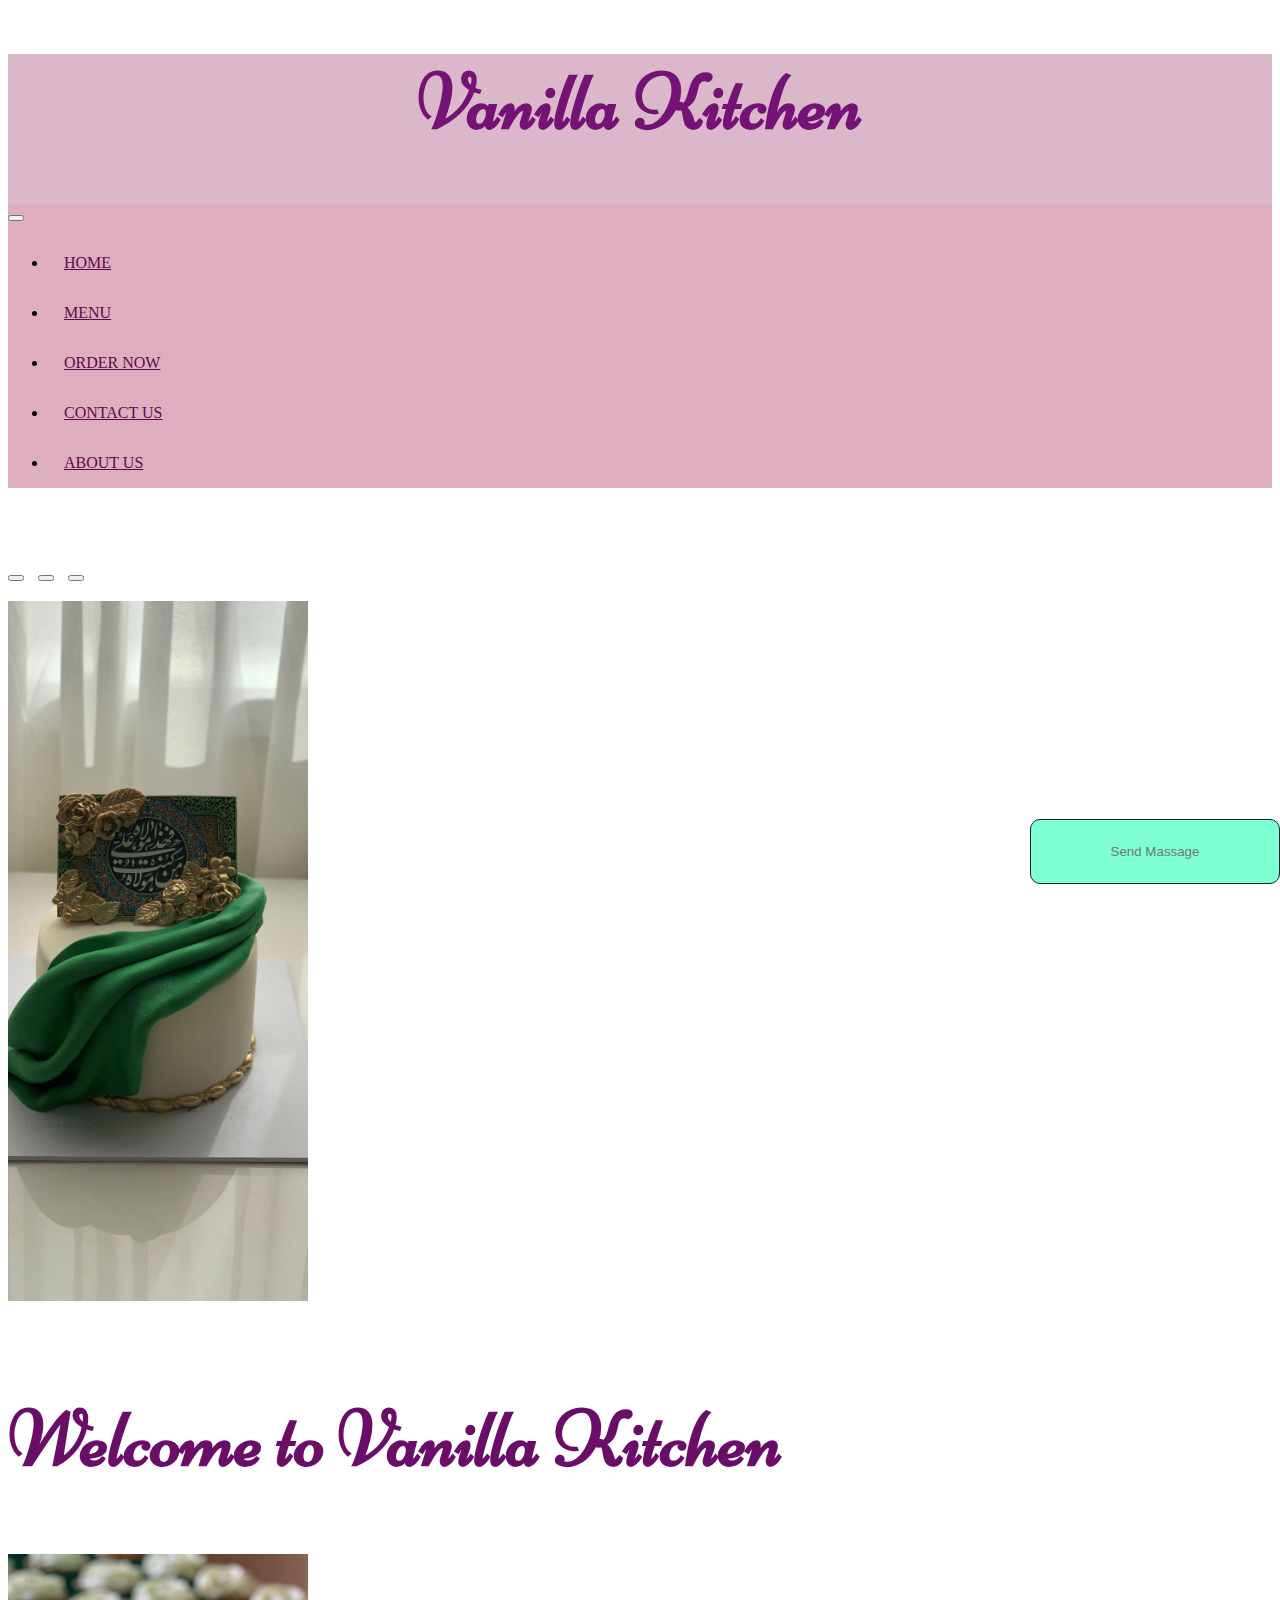
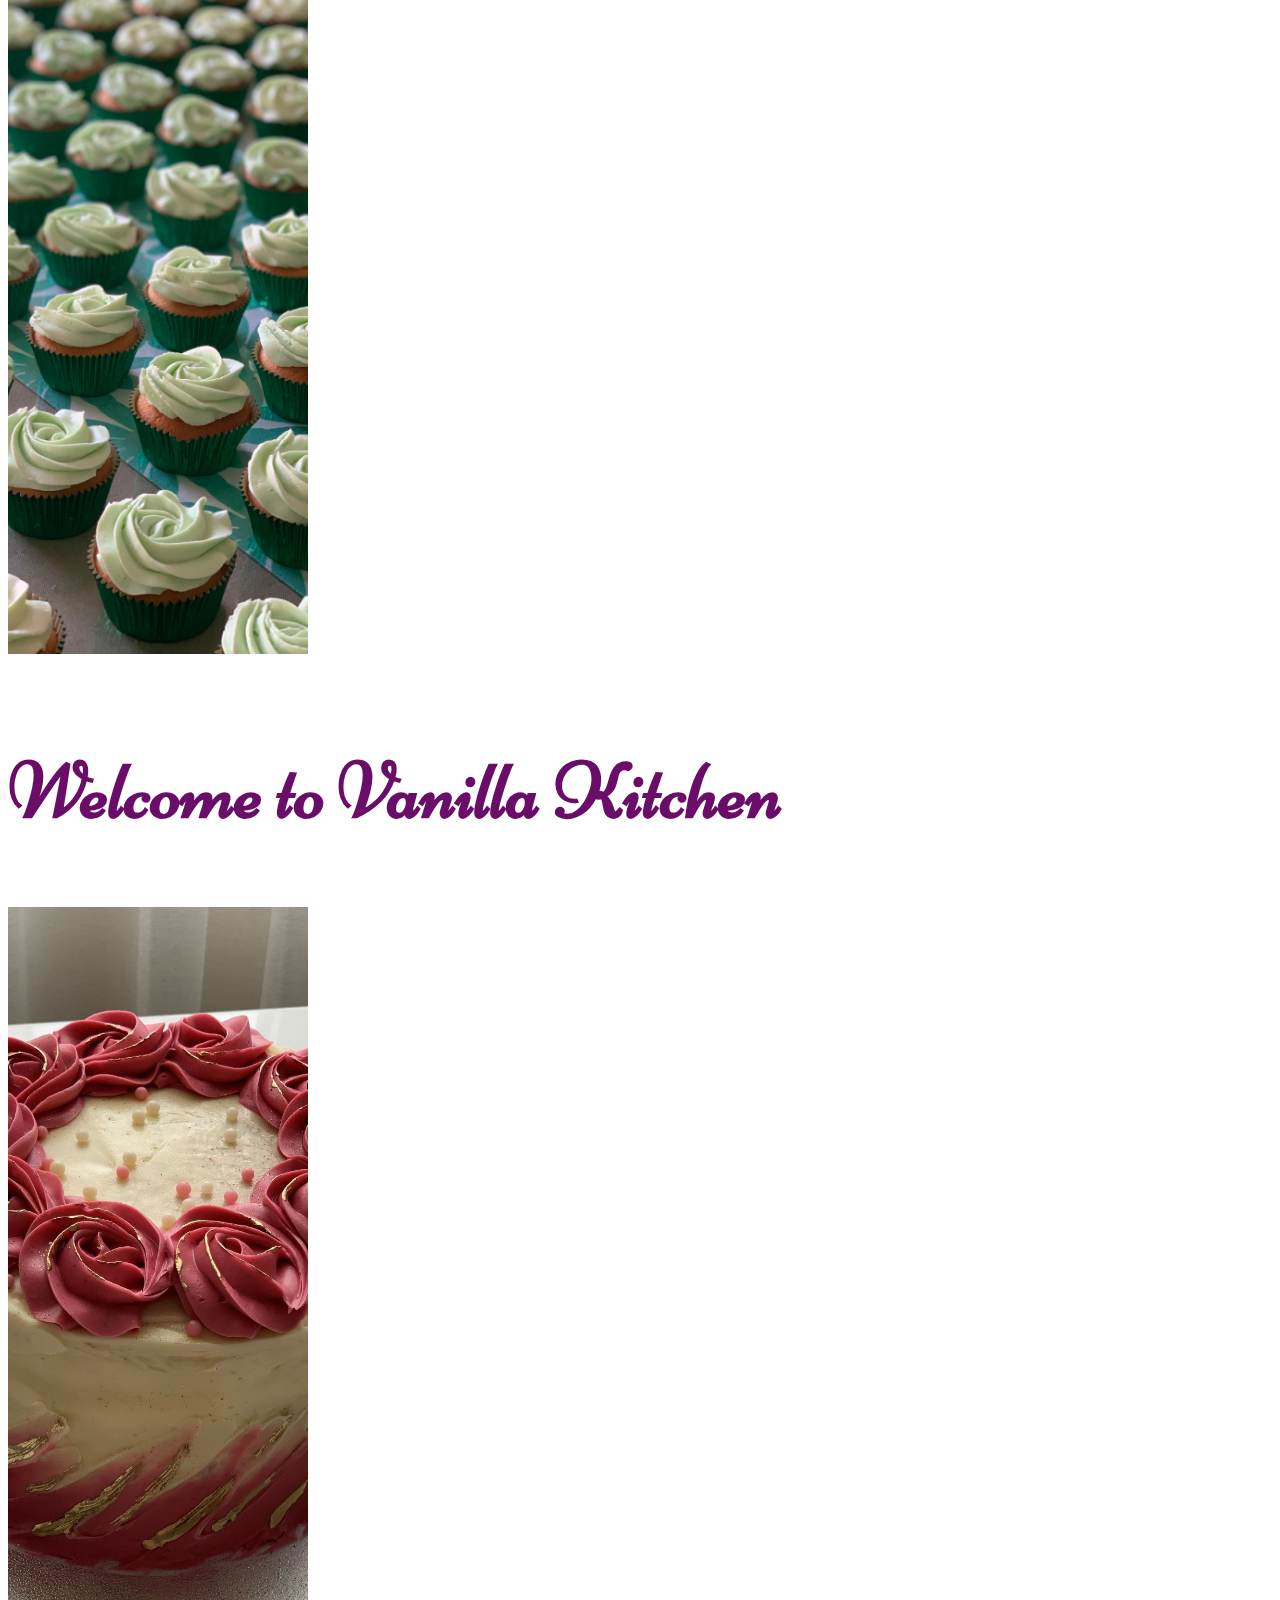
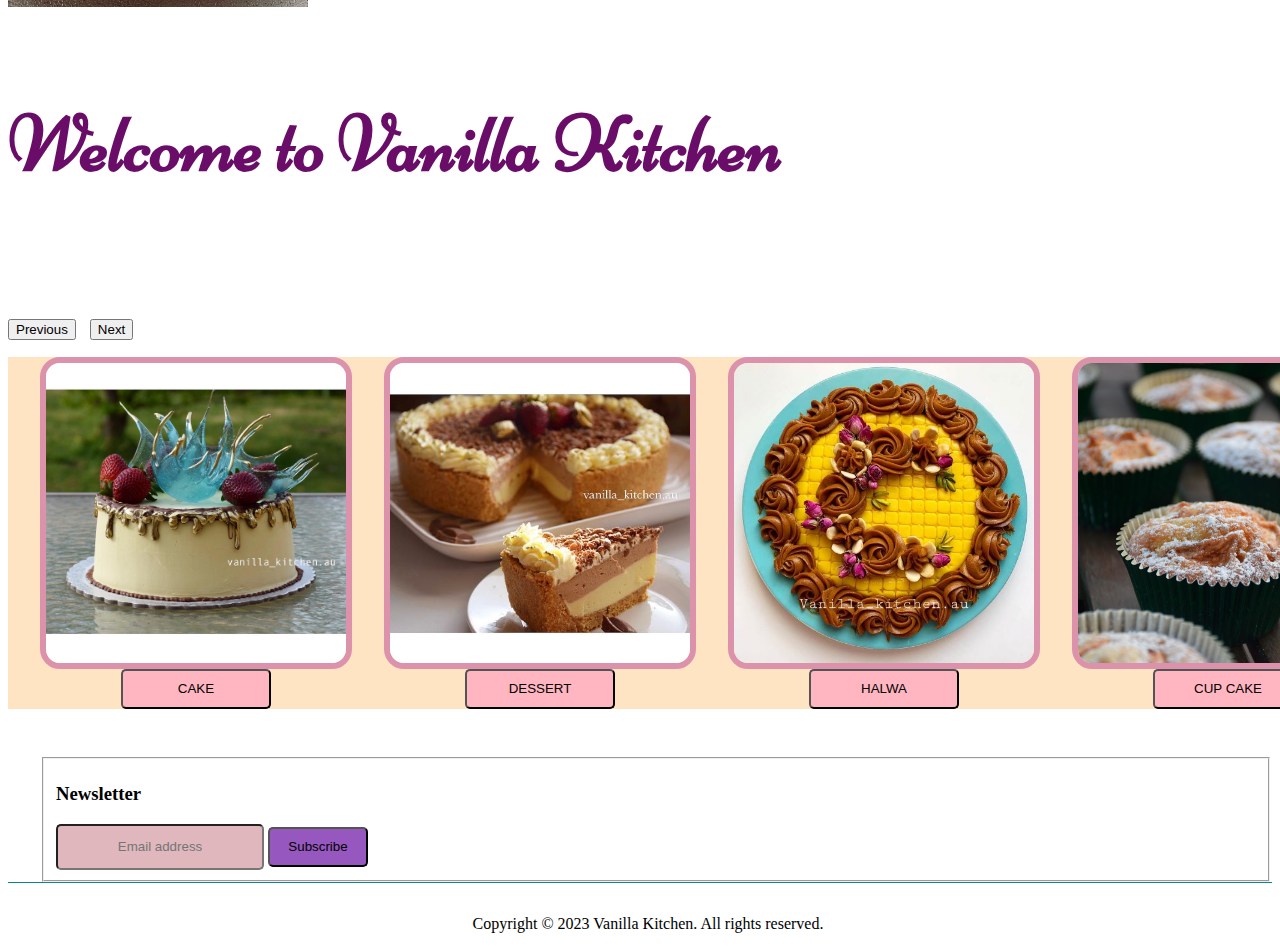
<file: index.html>
<!DOCTYPE html>
<html lang="en">
<head>
    <link rel="preconnect" href="https://fonts.googleapis.com">
    <link rel="preconnect" href="https://fonts.gstatic.com" crossorigin>
    <link href="https://fonts.googleapis.com/css2?family=Niconne&family=Oswald:wght@300;400;700&display=swap" rel="stylesheet">
    <link href="https://cdn.jsdelivr.net/npm/bootstrap@5.3.1/dist/css/bootstrap.min.css" rel="stylesheet"
    integrity="sha384-4bw+/aepP/YC94hEpVNVgiZdgIC5+VKNBQNGCHeKRQN+PtmoHDEXuppvnDJzQIu9" crossorigin="anonymous">
    <script defer src="https://cdn.jsdelivr.net/npm/bootstrap@5.3.1/dist/js/bootstrap.bundle.min.js"
    integrity="sha384-HwwvtgBNo3bZJJLYd8oVXjrBZt8cqVSpeBNS5n7C8IVInixGAoxmnlMuBnhbgrkm"
    crossorigin="anonymous"></script>
    <meta charset="UTF-8">
    <meta name="viewport" content="width=device-width, initial-scale=1.0">
    <title>Vanilla Kitchen</title>
    <link rel="stylesheet" href="home.css">
 
</head>
  
  <body>
    <header>
        <h1 id="topic" class="topic">Vanilla Kitchen</h1>
        <nav class="navbar navbar-expand-lg bg-body-tertiary">
          <div class="container-fluid ">
              <button class="navbar-toggler" type="button" data-bs-toggle="collapse" data-bs-target="#navbarNavDropdown" aria-controls="navbarNavDropdown" aria-expanded="false" aria-label="Toggle navigation">
              <span class="navbar-toggler-icon"></span>
              </button>
            <div class="collapse navbar-collapse " id="navbarNavDropdown">
              <ul class="navbar-nav nav-fill w-100">
                <li class="nav-item">
                  <a class="nav-link " href="index.html">HOME</a>
                </li>
                <li class="nav-item">
                  <a class="nav-link " href="menu.html">MENU</a>
                </li>
                <li class="nav-item">
                  <a class="nav-link" href="order.html">ORDER NOW</a>
                </li>
                <li class="nav-item">
                  <a class="nav-link" href="contact.html">CONTACT US</a>
                </li>
                <li class="nav-item">
                  <a class="nav-link" href="about.html">ABOUT US</a>
                </li>
              </ul>
            </div>
          </div>
        </nav> 
    </header>

    <section>
            <div id="carouselExampleCaptions" class="carousel slide">
            <div class="carousel-indicators">
              <button type="button" data-bs-target="#carouselExampleCaptions" data-bs-slide-to="0" class="active"
                aria-current="true" aria-label="Slide 1"></button>
              <button type="button" data-bs-target="#carouselExampleCaptions" data-bs-slide-to="1"
                aria-label="Slide 2"></button>
              <button type="button" data-bs-target="#carouselExampleCaptions" data-bs-slide-to="2"
                aria-label="Slide 3"></button>
            </div>
            <div class="carousel-inner">
              <div class="carousel-item active">
                <img src="./Assets/Images/IMG_4454.jpg" class="d-block w-100" alt="...">
                <div class="carousel-caption d-none d-md-block">
                  <h2 class="slide">Welcome to Vanilla Kitchen</h5>
                </div>
              </div>
              <div class="carousel-item">
                <img src="./Assets/Images/IMG_0620.HEIC" class="d-block w-100" alt="...">
                <div class="carousel-caption d-none d-md-block">
                  <h2 class="slide">Welcome to Vanilla Kitchen</h5>
                </div>
              </div>
              <div class="carousel-item">
                <img src="./Assets/Images/IMG_9242.JPG" class="d-block w-100" alt="...">
                <div class="carousel-caption d-none d-md-block">
                  <h2 class="slide">Welcome to Vanilla Kitchen</h5>
                </div>
              </div>
            </div>
            <button class="carousel-control-prev" type="button" data-bs-target="#carouselExampleCaptions" data-bs-slide="prev">
              <span class="carousel-control-prev-icon" aria-hidden="true"></span>
              <span class="visually-hidden">Previous</span>
            </button>
            <button class="carousel-control-next" type="button" data-bs-target="#carouselExampleCaptions" data-bs-slide="next">
              <span class="carousel-control-next-icon" aria-hidden="true"></span>
              <span class="visually-hidden">Next</span>
            </button>
          </div>
    </section>
       
    <main>
        <section class="group-section">
            <article class="grid-img">
                <img src="./Assets/Images/cake (2).JPG" alt="" class="img-group">
                <button class="groupbtn">CAKE</button>
            </article>
            <article class="grid-img">
                <img src="./Assets/Images/dessert.JPG" alt="" class="img-group">
                <button class="groupbtn">DESSERT</button>
            </article>
            <article class="grid-img">
                <img src="./Assets/Images/halwa.JPG" alt="" class="img-group">
                <button class="groupbtn">HALWA</button>
            </article>
            <article class="grid-img">
                <img src="./Assets/Images/cupcake.JPG" alt="" class="img-group">
                <button class="groupbtn">CUP CAKE</button>
            </article>
        </section>
    </main>

    <footer>
        <form action="" class="form-footer">
            <fieldset>
                <h3>Newsletter</h3>
                <input type="text" id="newsletter" placeholder="Email address">
                <button class="newsbtn">Subscribe</button>
            </fieldset>
        </form>
        <div>
          <form action="">
               <input type="text" id="massage-me" placeholder="Send Massage">
          </form>
        </div>

        <section class="footer-copyright">
          <p>Copyright &copy; 2023 Vanilla Kitchen. All rights reserved.</p>
        </section>

    </footer>
    
  <script src="home.js"></script>

</body>
</html>
</file>
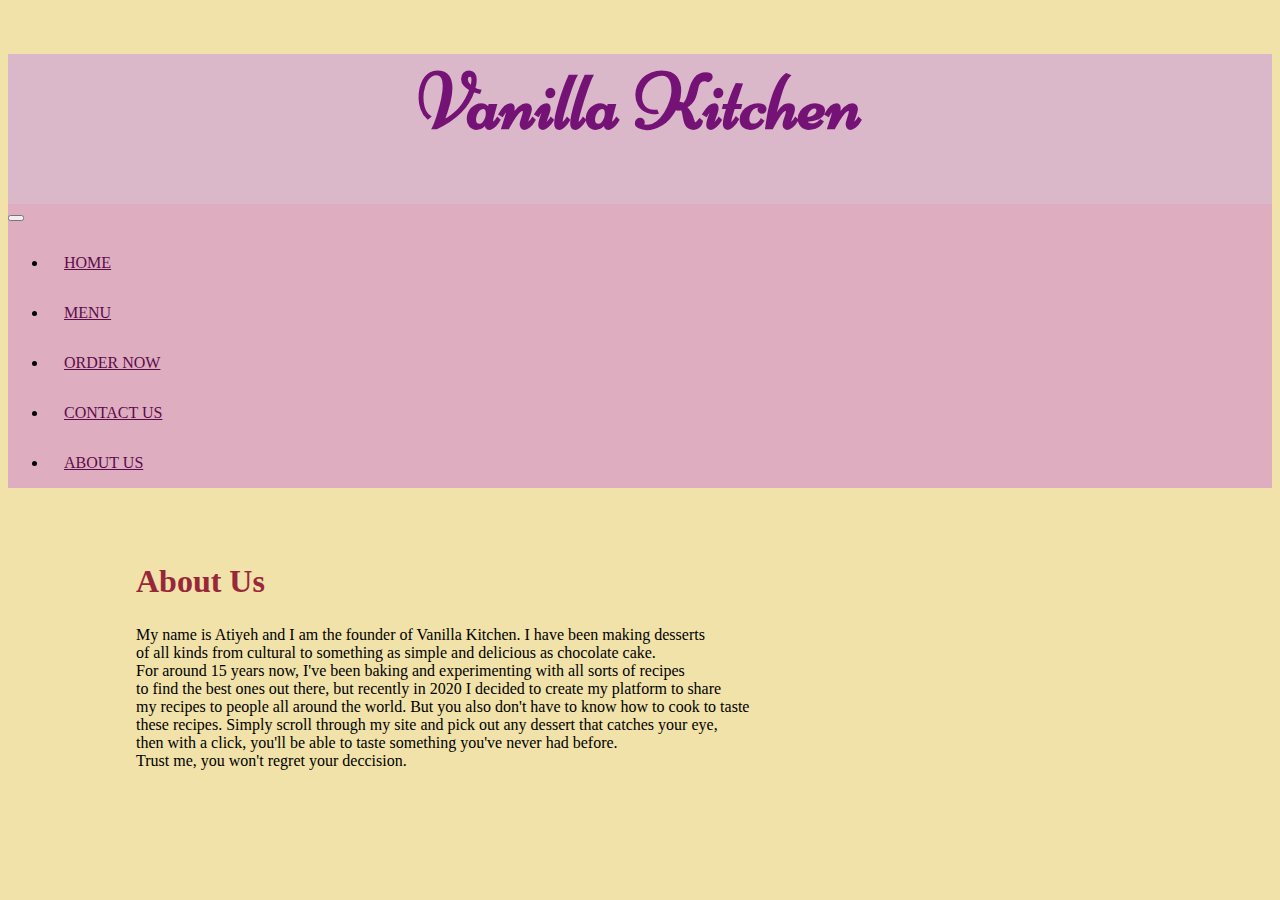
<file: about.html>
<!DOCTYPE html>
<html lang="en">
<head>
    <link rel="preconnect" href="https://fonts.googleapis.com">
    <link rel="preconnect" href="https://fonts.gstatic.com" crossorigin>
    <link href="https://fonts.googleapis.com/css2?family=Niconne&family=Oswald:wght@300;400;700&display=swap" rel="stylesheet">
    <link href="https://cdn.jsdelivr.net/npm/bootstrap@5.3.1/dist/css/bootstrap.min.css" rel="stylesheet"
    integrity="sha384-4bw+/aepP/YC94hEpVNVgiZdgIC5+VKNBQNGCHeKRQN+PtmoHDEXuppvnDJzQIu9" crossorigin="anonymous">
    <script defer src="https://cdn.jsdelivr.net/npm/bootstrap@5.3.1/dist/js/bootstrap.bundle.min.js"
    integrity="sha384-HwwvtgBNo3bZJJLYd8oVXjrBZt8cqVSpeBNS5n7C8IVInixGAoxmnlMuBnhbgrkm"
    crossorigin="anonymous"></script>
    <meta charset="UTF-8">
    <meta name="viewport" content="width=device-width, initial-scale=1.0">
    <title>about</title>
    <link rel="stylesheet" href="about.css">
    
</head>
<body>
    <header>
        <h1 id="topic" class="topic">Vanilla Kitchen</h1>
        <nav class="navbar navbar-expand-lg bg-body-tertiary">
            <div class="container-fluid ">
                <button class="navbar-toggler" type="button" data-bs-toggle="collapse" data-bs-target="#navbarNavDropdown" aria-controls="navbarNavDropdown" aria-expanded="false" aria-label="Toggle navigation">
                <span class="navbar-toggler-icon"></span>
                </button>
              <div class="collapse navbar-collapse " id="navbarNavDropdown">
                <ul class="navbar-nav nav-fill w-100">
                  <li class="nav-item">
                    <a class="nav-link "  href="index.html">HOME</a>
                  </li>
                  <li class="nav-item">
                    <a class="nav-link "  href="menu.html">MENU</a>
                  </li>
                  <li class="nav-item">
                    <a class="nav-link" href="order.html">ORDER NOW</a>
                  </li>
                  <li class="nav-item">
                    <a class="nav-link" href="contact.html">CONTACT US</a>
                  </li>
                  <li class="nav-item">
                    <a class="nav-link" href="about.html">ABOUT US</a>
                  </li>
                </ul>
              </div>
            </div>
        </nav> 
    </header>

    <section class=menudescription>
        <h2>About Us</h2>
        <p>My name is Atiyeh and I am the founder of Vanilla Kitchen. I have been making desserts<br>
            of all kinds from cultural to something as simple and delicious as chocolate cake.<br>
            For around 15 years now, I've been baking and experimenting with all sorts of recipes<br>
            to find the best ones out there, but recently in 2020 I decided to create my platform to share<br>
             my recipes to people all around the world. But you also don't have to know how to cook to taste<br>
            these recipes. Simply scroll through my site and pick out any dessert that catches your eye,<br>
            then with a click, you'll be able to taste something you've never had before.<br> 
            Trust me, you won't regret your deccision.

        </p>
    </section>
    
  <script src="about.js"></script>
    
</body>
</html>
</file>
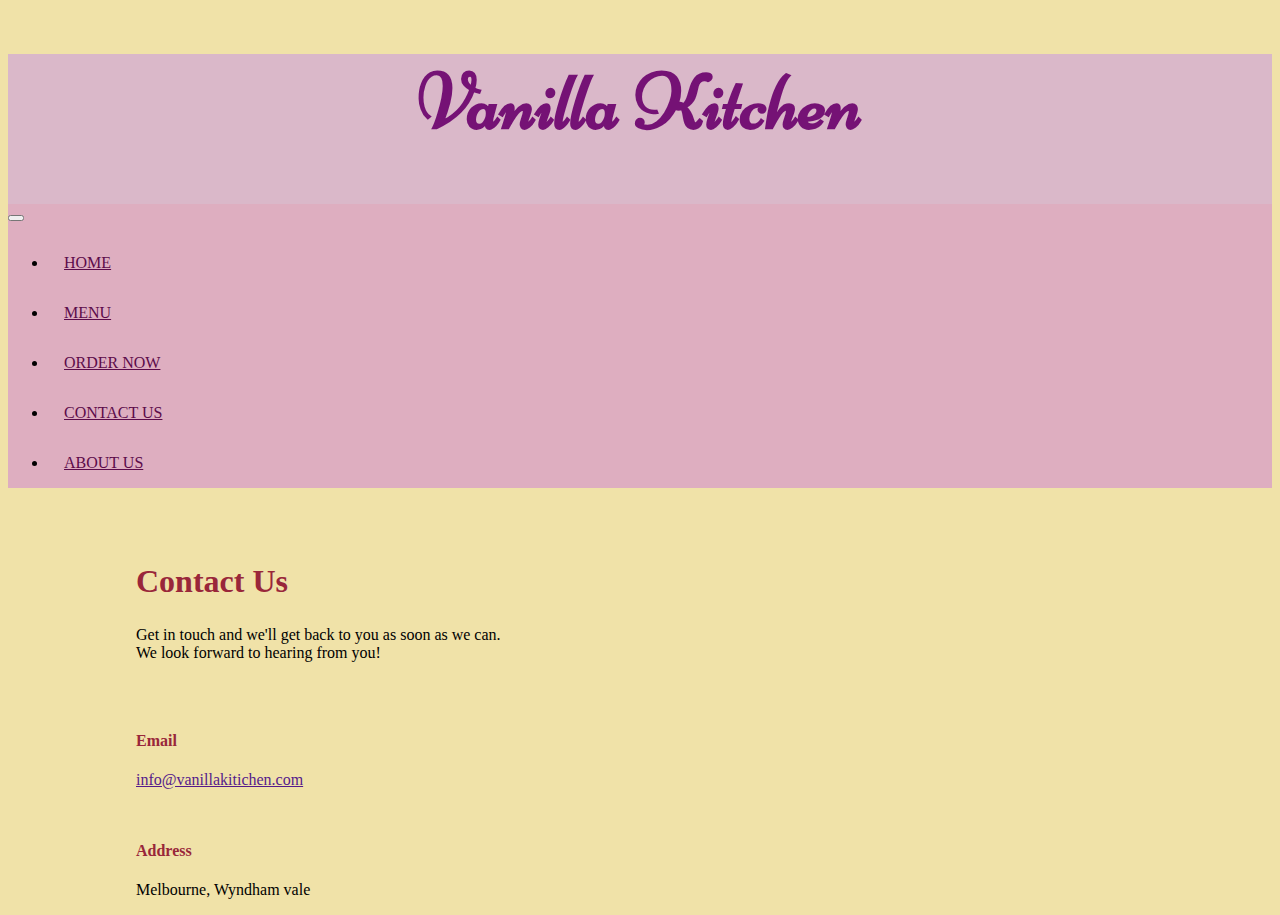
<file: contact.html>
<!DOCTYPE html>
<html lang="en">
<head>
    <link rel="preconnect" href="https://fonts.googleapis.com">
    <link rel="preconnect" href="https://fonts.gstatic.com" crossorigin>
    <link href="https://fonts.googleapis.com/css2?family=Niconne&family=Oswald:wght@300;400;700&display=swap" rel="stylesheet">
    <link href="https://cdn.jsdelivr.net/npm/bootstrap@5.3.1/dist/css/bootstrap.min.css" rel="stylesheet"
    integrity="sha384-4bw+/aepP/YC94hEpVNVgiZdgIC5+VKNBQNGCHeKRQN+PtmoHDEXuppvnDJzQIu9" crossorigin="anonymous">
    <script defer src="https://cdn.jsdelivr.net/npm/bootstrap@5.3.1/dist/js/bootstrap.bundle.min.js"
    integrity="sha384-HwwvtgBNo3bZJJLYd8oVXjrBZt8cqVSpeBNS5n7C8IVInixGAoxmnlMuBnhbgrkm"
    crossorigin="anonymous"></script>
    <meta charset="UTF-8">
    <meta name="viewport" content="width=device-width, initial-scale=1.0">
    <title>contact</title>
    <link rel="stylesheet" href="contact.css">
    
</head>
<body>
    <header>
        <h1 id="topic" class="topic">Vanilla Kitchen</h1>
        <nav class="navbar navbar-expand-lg bg-body-tertiary">
            <div class="container-fluid ">
                <button class="navbar-toggler" type="button" data-bs-toggle="collapse" data-bs-target="#navbarNavDropdown" aria-controls="navbarNavDropdown" aria-expanded="false" aria-label="Toggle navigation">
                <span class="navbar-toggler-icon"></span>
                </button>
              <div class="collapse navbar-collapse " id="navbarNavDropdown">
                <ul class="navbar-nav nav-fill w-100">
                  <li class="nav-item">
                    <a class="nav-link " href="index.html">HOME</a>
                  </li>
                  <li class="nav-item">
                    <a class="nav-link " href="menu.html">MENU</a>
                  </li>
                  <li class="nav-item">
                    <a class="nav-link" href="order.html">ORDER NOW</a>
                  </li>
                  <li class="nav-item">
                    <a class="nav-link" href="contact.html">CONTACT US</a>
                  </li>
                  <li class="nav-item">
                    <a class="nav-link" href="about.html">ABOUT US</a>
                  </li>
                </ul>
              </div>
            </div>
          </nav> 
    </header>

    <section class=menudescription>
        <h2>Contact Us</h2>
        <p>Get in touch and we'll get back to you as soon as we can.<br>We look forward to hearing from you!</p>
    </section>
    
    <section class=menudescription>
        <h4>Email</h4>
        <a href="">info@vanillakitichen.com</a>
    </section>

    <section class=menudescription>
        <h4>Address</h4>
        <p>Melbourne, Wyndham vale</p>
        
    </section>
    
<script src="contact.js"></script>

</body>
</html>
</file>
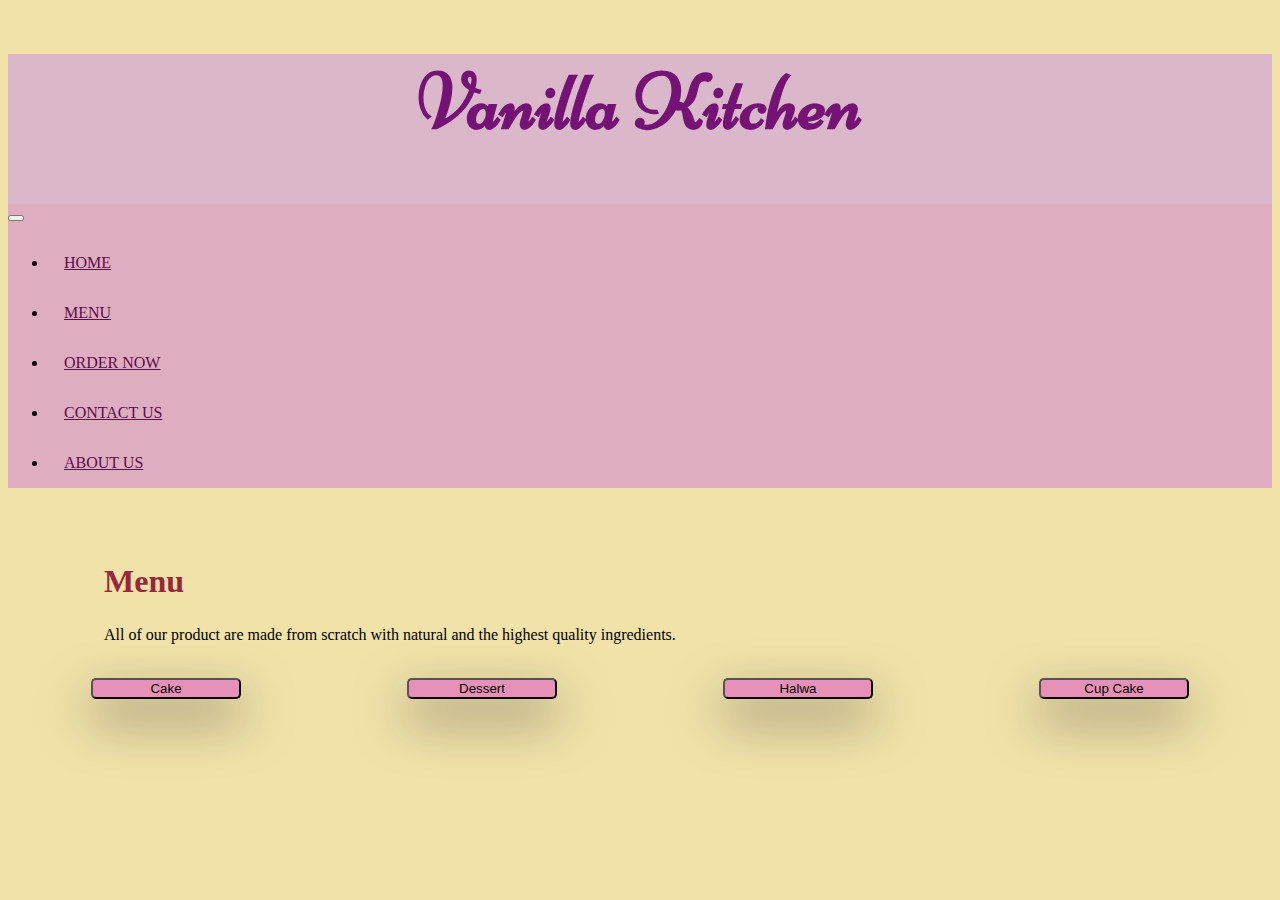
<file: menu.html>
<!DOCTYPE html>
<html lang="en">
<head>
    <link rel="preconnect" href="https://fonts.googleapis.com">
    <link rel="preconnect" href="https://fonts.gstatic.com" crossorigin>
    <link href="https://fonts.googleapis.com/css2?family=Niconne&family=Oswald:wght@300;400;700&display=swap" rel="stylesheet">
    <link href="https://cdn.jsdelivr.net/npm/bootstrap@5.3.1/dist/css/bootstrap.min.css" rel="stylesheet"
    integrity="sha384-4bw+/aepP/YC94hEpVNVgiZdgIC5+VKNBQNGCHeKRQN+PtmoHDEXuppvnDJzQIu9" crossorigin="anonymous">
    <script defer src="https://cdn.jsdelivr.net/npm/bootstrap@5.3.1/dist/js/bootstrap.bundle.min.js"
    integrity="sha384-HwwvtgBNo3bZJJLYd8oVXjrBZt8cqVSpeBNS5n7C8IVInixGAoxmnlMuBnhbgrkm"
    crossorigin="anonymous"></script>
    <meta charset="UTF-8">
    <meta name="viewport" content="width=device-width, initial-scale=1.0">
    <title>menu</title>
    <link rel="stylesheet" href="menu.css">

</head>
<body>
    <header>
        <h1 id="topic" class="topic">Vanilla Kitchen</h1>
        <nav class="navbar navbar-expand-lg bg-body-tertiary">
            <div class="container-fluid ">
                <button class="navbar-toggler" type="button" data-bs-toggle="collapse" data-bs-target="#navbarNavDropdown" aria-controls="navbarNavDropdown" aria-expanded="false" aria-label="Toggle navigation">
                <span class="navbar-toggler-icon"></span>
                </button>
              <div class="collapse navbar-collapse " id="navbarNavDropdown">
                <ul class="navbar-nav nav-fill w-100">
                  <li class="nav-item">
                    <a class="nav-link " href="index.html">HOME</a>
                  </li>
                  <li class="nav-item">
                    <a class="nav-link " href="menu.html">MENU</a>
                  </li>
                  <li class="nav-item">
                    <a class="nav-link" href="order.html">ORDER NOW</a>
                  </li>
                  <li class="nav-item">
                    <a class="nav-link" href="contact.html">CONTACT US</a>
                  </li>
                  <li class="nav-item">
                    <a class="nav-link" href="about.html">ABOUT US</a>
                  </li>
                </ul>
              </div>
            </div>
          </nav> 
    </header>

    <section class=menudescription>
        <h2>Menu</h2>
        <p>All of our product are made from scratch with natural and the highest quality ingredients.
            <br> 
            <br></p>
    </section>
    <section class="menu-button">
        <div>
            <button id="cakebtn"  class="cakebtn menubutton">Cake</button>
            <div id="cake-div">
                <ul id="cake-ul"></ul>
            </div>
        </div>
            
        <div>
            <button id="dessertbtn"  class="dessertbtn menubutton">Dessert</button>
            <div id="dessert-div">
                <ul id="dessert-ul"></ul>
            </div>
        </div>

        <div>
            <button id="halwabtn" class="halwabtn menubutton">Halwa</button>
            <div id="halwa-div">
                <ul id="halwa-ul"></ul>
            </div>
        </div>

        <div>
            <button id="cupcake"  class="cupcake menubutton">Cup Cake</button>
            <div id="cupcake-div">
                <ul id="cupcake-ul"></ul>
            </div>
        </div>
    </section>

  <script src="menu.js"></script>

</body>
</html>
</file>
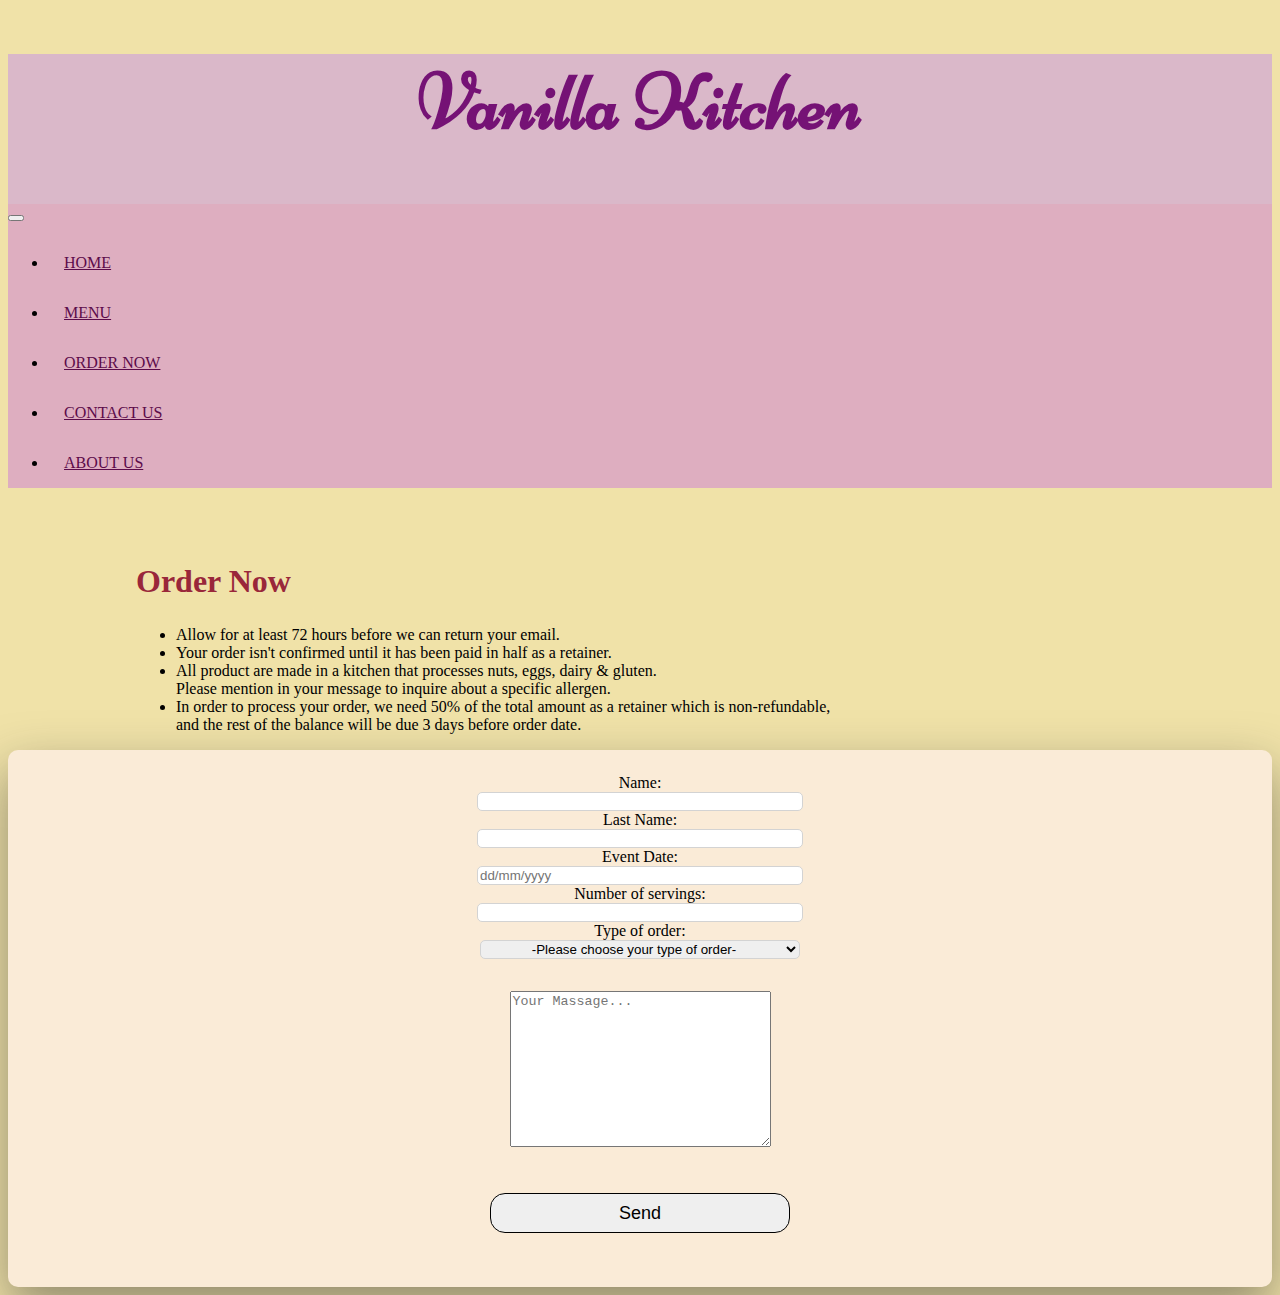
<file: order.html>
<!DOCTYPE html>
<html lang="en">
<head>
    <link rel="preconnect" href="https://fonts.googleapis.com">
    <link rel="preconnect" href="https://fonts.gstatic.com" crossorigin>
    <link href="https://fonts.googleapis.com/css2?family=Niconne&family=Oswald:wght@300;400;700&display=swap" rel="stylesheet">
    <link href="https://cdn.jsdelivr.net/npm/bootstrap@5.3.1/dist/css/bootstrap.min.css" rel="stylesheet"
    integrity="sha384-4bw+/aepP/YC94hEpVNVgiZdgIC5+VKNBQNGCHeKRQN+PtmoHDEXuppvnDJzQIu9" crossorigin="anonymous">
    <script defer src="https://cdn.jsdelivr.net/npm/bootstrap@5.3.1/dist/js/bootstrap.bundle.min.js"
    integrity="sha384-HwwvtgBNo3bZJJLYd8oVXjrBZt8cqVSpeBNS5n7C8IVInixGAoxmnlMuBnhbgrkm"
    crossorigin="anonymous"></script>
    <meta charset="UTF-8">
    <meta name="viewport" content="width=device-width, initial-scale=1.0">
    <title>order</title>
    <link rel="stylesheet" href="order.css">

</head>
<body>
    <header>
        <h1 id="topic" class="topic">Vanilla Kitchen</h1>
        <nav class="navbar navbar-expand-lg bg-body-tertiary">
            <div class="container-fluid ">
                <button class="navbar-toggler" type="button" data-bs-toggle="collapse" data-bs-target="#navbarNavDropdown" aria-controls="navbarNavDropdown" aria-expanded="false" aria-label="Toggle navigation">
                <span class="navbar-toggler-icon"></span>
                </button>
              <div class="collapse navbar-collapse " id="navbarNavDropdown">
                <ul class="navbar-nav nav-fill w-100">
                  <li class="nav-item">
                    <a class="nav-link " href="index.html">HOME</a>
                  </li>
                  <li class="nav-item">
                    <a class="nav-link " href="menu.html">MENU</a>
                  </li>
                  <li class="nav-item">
                    <a class="nav-link" href="order.html">ORDER NOW</a>
                  </li>
                  <li class="nav-item">
                    <a class="nav-link" href="contact.html">CONTACT US</a>
                  </li>
                  <li class="nav-item">
                    <a class="nav-link" href="about.html">ABOUT US</a>
                  </li>
                </ul>
              </div>
            </div>
          </nav> 
    </header>

    <section class=menudescription>
        <h2>Order Now</h2>
        <ul>
            <li class="li-order">Allow for at least 72 hours before we can return your email.</li>
            <li class="li-order">Your order isn't confirmed until it has been paid in half as a retainer.</li>
            <li class="li-order">All product are made in a kitchen that processes nuts, eggs, dairy & gluten.<br>
                Please mention in your message to inquire about a specific allergen.</li>
            <li class="li-order">In order to process your order, we need 50% of the total amount as a retainer which is non-refundable,<br>
                and the rest of the balance will be due 3 days before order date.</li>
        </ul>
    </section>

    <section class=section-form>
        <form action="" id="formgroup">
                <label for="name">Name:</label>
                <input type="text" name="name" id="name" required>

                <label for="lastname">Last Name:</label>
                <input type="text" name="lastname" id="lastname" required>

                <label for="eventdate">Event Date:</label>
                <input type="number" name="eventdate" id="evntdate" placeholder="dd/mm/yyyy">

                <label for="number-serve">Number of servings:</label>
                <input type="number" name="number-serve" id="number-serve">

                <label for="type-order">Type of order:</label>
                <select name="type-order" id="type-order">
                    <option value="" disabled selected hidden>-Please choose your type of order-</option>
                    <option value="Cake">Cake</option>
                    <option value="dessert">Dessert</option>
                    <option value="Halwa">Halwa</option>
                    <option value="cup cake">Cup Cake</option>
                </select>
                
                <div class="hide" id="cakedropdown" >
                    <label id="toggle-option"></label>
                    <select id="toggle-option">
                        <option value="" disabled selected hidden>-Please choose an decoration option-</option>
                        <option value="Fondant">Fondant</option>
                        <option value="Buttercream">Buttercream</option>
                    </select>

                    <label id="toggle-option2"></label>
                    <select id="toggle-option2">
                        <option value="" disabled selected hidden>-Please choose an cake option-</option>
                        <option value="Chocolate">Chocolate</option>
                        <option value="Vanilla">Vanilla</option>
                        <option value="Red Velvet">Red Velvet</option>
                    </select>
                </div>
                <label for="massage"></label>
                <textarea id="massage" placeholder="Your Massage..." cols="30" rows="10"></textarea>

                <button class="form-btn">Send</button>
        </form>
    </section>

  <script src="order.js"></script>

</body>
</html>
</file>
<file: home.css>
header{
    background-color: rgb(218, 184, 201);
}

.header-color{
    background-color: aquamarine;
}

.topic{
    text-align: center;
    font-family: 'Niconne', sans-serif;
    font-size: 5rem;
    color: rgb(117, 18, 117)
}

.bg-body-tertiary{
    padding: 0;
}

.container-fluid{
    background-color: rgb(226, 164, 183, .5);
    --bs-gutter-x:5rem;
}

.navbar-nav{
    --bs-navbar-nav-link-padding-x:4rem;
    --bs-navbar-padding-y:0;
    --bs-navbar-padding-x:0;
}

.nav-item{
    padding: 1rem;
}

.nav-link{
    transition: .5s;
    color: rgb(92, 11, 74);
}

.nav-link:hover{
    font-size: x-large;
    color: rgb(230, 20, 125);
}

.slide{
    font-family: 'Niconne', sans-serif;
    font-size: 5rem;
    color:rgb(105, 13, 105)
}

.d-block{
    width: 300px;
    height: 700px;
    object-fit: cover;
}

.group-section{
    display: grid;
    grid-template-columns: repeat(4, 1fr);
    gap: 2rem;
    padding-left: 2rem;
    padding-right: 2rem;
    background-color: bisque;
}

.grid-img{
    display: flex;
    flex-direction: column;
    align-items: center;
}

.img-group{
    width: 300px;
    height: 300px;
    object-fit: cover;    
    border: 6px solid rgb(221, 146, 171);
    border-radius: 20px;
    transition: .5s;
}

.img-group:hover{
    border: 3px solid rgb(9, 143, 148)
}

.groupbtn{
    text-align: center;
    transition: 1s;
    width: 150px;
    background-color: lightpink;
    height: 40px;
    border-radius: 5px;
}

.groupbtn:hover{
    background-color: rgb(223, 84, 153);
    width: 300px;
}

.form-footer{
    padding-top: 3rem;
    padding-left: 2rem;
}

#newsletter{
    text-align: center;
    transition: 1s;
    width: 200px;
    background-color: rgb(224, 183, 188);
    height: 40px;
    border-radius: 5px;
}

#newsletter:hover{
    background-color: rgb(228, 132, 180);
    width: 250px;
}

.newsbtn{
    width: 100px;
    background-color: rgb(150, 88, 190);
    height: 40px;
    border-radius: 5px;
    animation: roll 3s infinite;
}

@keyframes roll {
    0%{
        transform: rotate(0);
    }
    100%{
        transform: rotate(360deg);
    }
}

#massage-me{
    position: fixed;
    z-index: 2;
    bottom: 0;
    right: 0;
    width: 200px;
    text-align: center;
    border-radius: 10px;
    border: 1px solid rgb(11, 33, 58);
    cursor: pointer;
    padding: 1.5rem;
    margin-left: 2rem;
    margin-top: 4rem;
    margin-bottom: 1rem;
    background-color: aquamarine;
    transition: 1s;
}

#massage-me:hover{
    background: #2691d9;
    width: 300px;
}

.footer-copyright{
    padding-top: 1rem;
    padding-left: 1rem;
    border-top: solid 1px rgb(11, 134, 141);
    text-align: center;
}

@media (max-width: 390px) {
    .group-section { 
        display: grid;
        grid-template-columns: 1fr;
    }
}

@media (max-width: 390px) {
    .topic { 
        font-size: 3rem;
    }
}
</file>
<file: about.css>
header{
    background-color: rgb(218, 184, 201);
}

.header-color {
    background-color: aquamarine;
}

.topic{
    text-align: center;
    font-family: 'Niconne', sans-serif;
    font-size: 5rem;
    color: rgb(117, 18, 117)
}

body{
    background-color: rgb(240, 226, 168);
}

.bg-body-tertiary{
    padding: 0;
}

.container-fluid{
    background-color: rgb(226, 164, 183, .5);
    --bs-gutter-x:5rem;
}

.navbar-nav{
    --bs-navbar-nav-link-padding-x:4rem;
    --bs-navbar-padding-y:0;
    --bs-navbar-padding-x:0;
}

.nav-item{
    padding: 1rem;
}

.nav-link{
    transition: .5s;
    color: rgb(92, 11, 74);
}

.nav-link:hover{
    font-size: x-large;
    color: rgb(230, 20, 125);
}

h2{
    font-size: 2rem;
    color: rgb(153, 39, 58);
}

.menudescription{
    padding-left: 8rem;
    padding-top: 2rem;
}


@media (max-width: 390px) {
    .topic { 
        font-size: 3rem;
    }
}

@media (max-width: 390px) {
    .menudescription { 
        padding-left: 2.5rem;
        padding-right: 2rem;
    }
}

@media (max-width: 390px) {
    h2 { 
        font-size: 1.5rem;
    }
}

@media (max-width: 390px) {
    p { 
        font-size: 1rem;
    }
}
</file>
<file: contact.css>
header{
    background-color: rgb(218, 184, 201);
}

.header-color {
    background-color: aquamarine;
}

.topic{
    text-align: center;
    font-family: 'Niconne', sans-serif;
    font-size: 5rem;
    color: rgb(117, 18, 117)
}

body{
    background-color: rgb(240, 226, 168);
}

.bg-body-tertiary{
    padding: 0;
}

.container-fluid{
    background-color: rgb(226, 164, 183, .5);
    --bs-gutter-x:5rem;
}

.navbar-nav{
    --bs-navbar-nav-link-padding-x:4rem;
    --bs-navbar-padding-y:0;
    --bs-navbar-padding-x:0;
}

.nav-item{
    padding: 1rem;
}

.nav-link{
    transition: .5s;
    color: rgb(92, 11, 74);
}

.nav-link:hover{
    font-size: x-large;
    color: rgb(230, 20, 125);
}

.menudescription{
    padding-left: 8rem;
    padding-top: 2rem;
}

h2{
    font-size: 2rem;
    color: rgb(153, 39, 58);
}

h4{
    color: rgb(153, 39, 58);
}

@media (max-width: 390px) {
    .topic { 
        font-size: 3rem;
    }
}

@media (max-width: 390px) {
    .menudescription { 
        padding-left: 2.5rem;
        padding-right: 2rem
    }
}

@media (max-width: 390px) {
    h2 { 
        font-size: 1.5rem;
    }
}

@media (max-width: 390px) {
    h4 { 
        font-size: 1.2rem;
    }
}
</file>
<file: menu.css>
header{
    background-color: rgb(218, 184, 201);
}

.header-color{
    background-color: aquamarine;
}

.topic{
    text-align: center;
    font-family: 'Niconne', sans-serif;
    font-size: 5rem;
    color: rgb(117, 18, 117)
}

body{
    background-color: rgb(240, 226, 168);
}

.bg-body-tertiary{
    padding: 0;
}

.container-fluid{
    background-color: rgb(226, 164, 183, .5);
    --bs-gutter-x:5rem;
}

.navbar-nav{
    --bs-navbar-nav-link-padding-x:4rem;
    --bs-navbar-padding-y:0;
    --bs-navbar-padding-x:0;
}

.nav-item{
    padding: 1rem;
}

.nav-link{
    transition: .5s;
    color: rgb(92, 11, 74);
}

.nav-link:hover{
    font-size: x-large;
    color: rgb(230, 20, 125);
}

h2{
    font-size: 2rem;
    color: rgb(153, 39, 58);
}
   
.menudescription{
    padding-left: 6rem;
    padding-top: 2rem;
}

.menu-button{
    display: flex;
    justify-content: space-around;
}

.menu-button button{
    width: 150px;
    border-radius: 5px;
    background-color: rgb(231, 145, 185);
    box-shadow: 0px 20px 50px 0px rgba(45, 26, 46, 0.5);
    transition: 1s;
}

.menu-button button:hover{
    width:250px;
    background-color: antiquewhite;
}

.menubutton{
    margin-bottom: 1rem;
}

@media (max-width: 390px) {
    .topic { 
        font-size: 3rem;
    }
}

@media (max-width: 390px) {
    .menudescription { 
        padding-left: 2rem;
        padding-right: 1.5rem;
    }
}

@media (max-width: 390px) {
    h2 { 
        font-size: 1.5rem;
    }
}

@media (max-width: 390px) {
    p { 
        font-size: 1rem;
    }
}

@media (max-width: 390px) {    
    .menu-button { 
       display: grid;
       grid-template-columns: repeat(2,1fr);
       padding-left: 2rem;
       padding-right: 1rem;
    }
}

@media (max-width: 390px) {    
    .menu-button button:hover { 
        width:190px;
    }
}
</file>
<file: order.css>
header{
    background-color: rgb(218, 184, 201);
}

.header-color {
    background-color: aquamarine;

}

.topic{
    text-align: center;
    font-family: 'Niconne', sans-serif;
    font-size: 5rem;
    color: rgb(117, 18, 117)
}

body{
    background-color: rgb(240, 226, 168);
}

.bg-body-tertiary{
    padding: 0;
}

.container-fluid{
    background-color: rgb(226, 164, 183, .5);
    --bs-gutter-x:5rem;
}

.navbar-nav{
    --bs-navbar-nav-link-padding-x:4rem;
    --bs-navbar-padding-y:0;
    --bs-navbar-padding-x:0;
}

.nav-item{
    padding: 1rem;
}

.nav-link{
    transition: .5s;
    color: rgb(92, 11, 74);
}

.nav-link:hover{
    font-size: x-large;
    color: rgb(230, 20, 125);
}

h2{
    font-size: 2rem;
    color: rgb(153, 39, 58);
}
   
.menudescription{
    padding-left: 8rem;
    padding-top: 2rem;
}

input {
    width: 20rem;
    border-radius: 5px;
    border: 1px solid lightgrey;
    cursor: pointer;
}

#formgroup{
    padding-top: 1.5rem;
    padding-bottom: 1.5rem;
    background-color: antiquewhite;
    border-radius: 10px;
    box-shadow: 0px 20px 50px 0px rgba(47,47,47,.5);
    text-align: center;
    display: flex;
    flex-direction: column;
    align-items: center;
}

.section-form{
    padding-left: 0;
}

#type-order{
    width: 20rem;
    text-align: center;
    border-radius: 5px;
    border: 1px solid lightgrey;
    cursor: pointer;
}

.form-btn{
    margin: 30px auto;
    width: 300px;
    height: 40px;
    border: 1px solid;
    border-radius: 15px;
    font-size: 18px;
    cursor: pointer;
    transition: .5s;
}

.form-btn:hover{
    background: #2691d9;
    color: #e9f4fb;
}

#massage{ 
    margin-top: 2rem;
    margin-bottom: 1rem;
    transition: .5s;
}

#massage:focus{
    background: #d892d8;
    color: #092435;
    cursor: pointer;
}

.hide{
    display: none;
}

@media (max-width: 390px) {
    .topic { 
        font-size: 3rem;
    }
}

@media (max-width: 390px) {
    .menudescription { 
        padding-left: 2.5rem;
        padding-right: 2rem;
    }
}

@media (max-width: 390px) {
   h2 { 
        font-size: 1.5rem;
    }
}

@media (max-width: 390px) {
    .li-order { 
         font-size: 1rem;
     }
 }
</file>
